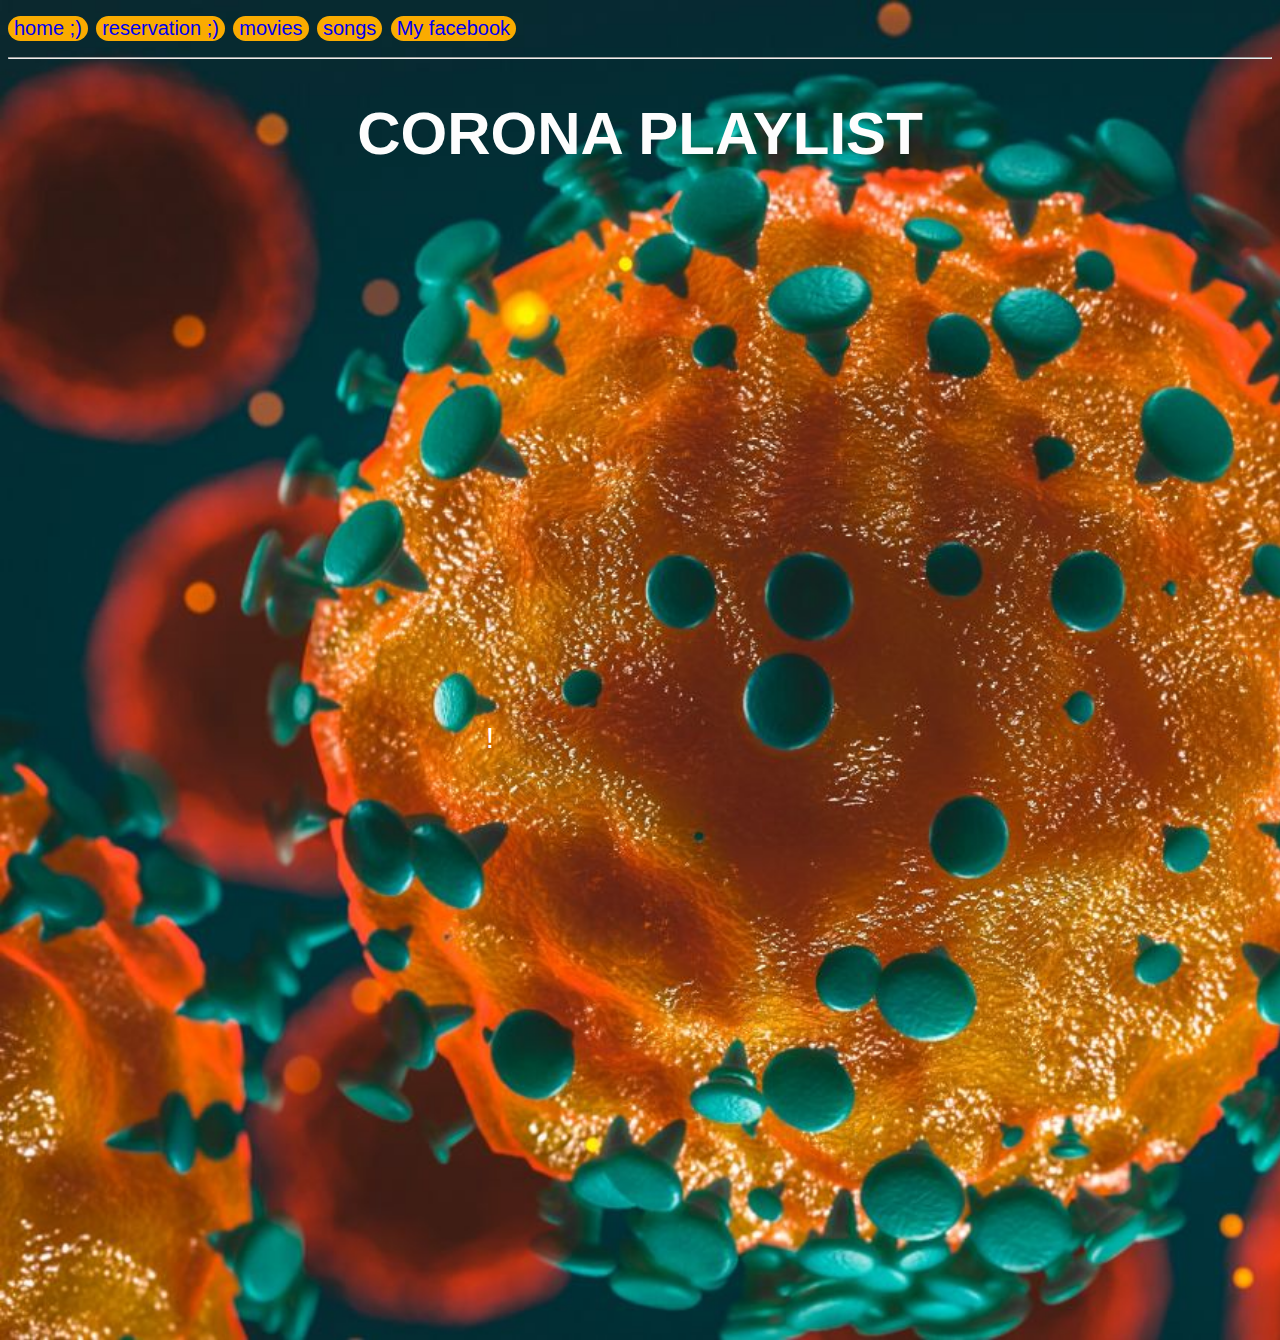
<file: index copy.html>
<!DOCTYPE html>
  <html>
      <head>
          <link rel="icon" href="/res/icon.gif" type="image/jpg" >
          <title>CORONA</title>
          <meta charset="utf-8">
        <link rel="stylesheet" type="text/css" href="css/style2.css">
      </head>

      <body><button><a href="index.html">home ;)</a></button>
            <button><a href="reservation.html">reservation ;)</a></button>
          <button><a href="movies.html">movies</a></button>
          <button><a href="songs.html">songs</a></button>
          <button><a href="https://www.facebook.com/mohammed.lwed">My facebook</a></button>
          <center>
  <hr><p><h1>CORONA PLAYLIST</h1></p>
      <div>   !<iframe src="https://open.spotify.com/embed/playlist/1Tn6OrkJhOYO5u6y16erqB" width="300" height="540" frameborder="0" allowtransparency="true" allow="encrypted-media"></iframe>
          <div class="MapView_container__3Z8Wv"><p class="MapView_subNav__3v_in"></desc><g id="Page-1" stroke="none" stroke-width="1" fill="none" fill-rule="evenodd"><polygon id="arrow-right" fill="#FFFFFF" fill-rule="nonzero" points="71.295 33.5 0 33.5 0 48.5 71.295 48.5 49.095 70.695 59.705 81.305 100.005 41 59.705 0.695 49.095 11.305"></polygon></g></svg></a></p><div class="MapView_embedContainer__2vD68"><iframe title="Coronavirus COVID-19 Global Cases by Johns Hopkins CSSE" width="960" height="540" frameborder="0" scrolling="no" marginheight="0" marginwidth="0" src="https://www.arcgis.com/apps/opsdashboard/index.html#/bda7594740fd40299423467b48e9ecf6"></iframe></div><div class="MapView_mapInfo__3Djaf"></p></div></div>
        
      </div>  
    </center> 
      </body>
  </html>
</file>
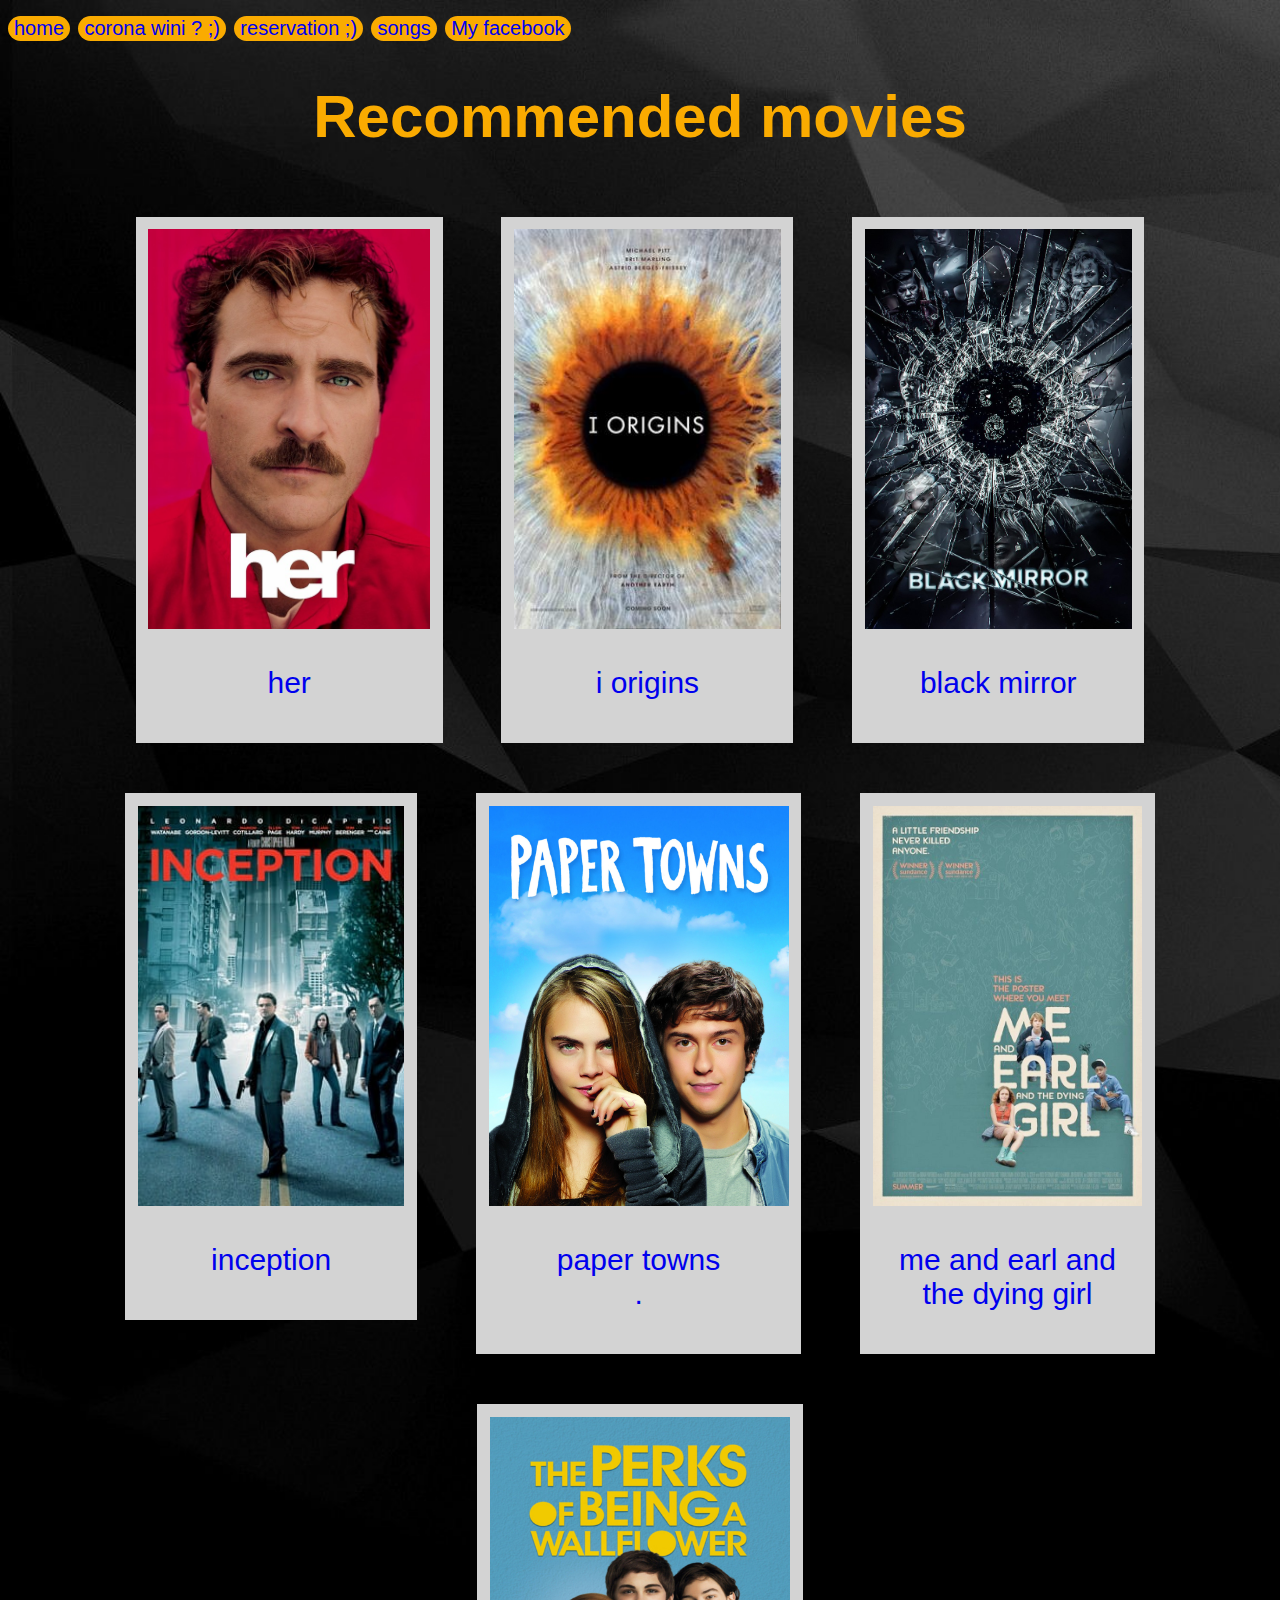
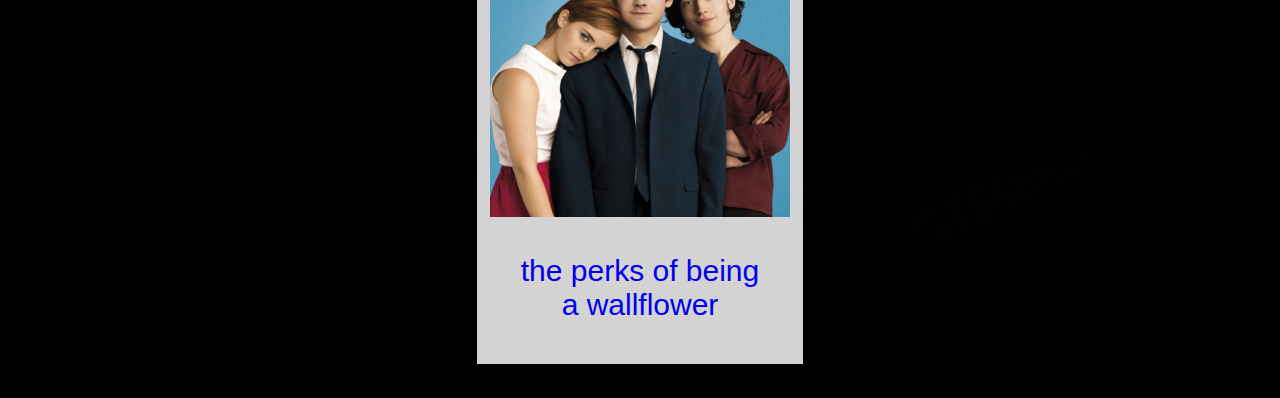
<file: movies.html>
<!DOCTYPE html>
<html>
    <head>
        <link rel="icon" href="/res/icon.gif" type="image/gif" >
        <title>movies to watch </title>
        <meta charset="utf-8">
      <link rel="stylesheet" type="text/css" href="css/movies.css">
    </head>

    <body>
        <button><a href="index.html">home</a></button>
        <button><a href="index copy.html.html">corona wini ? ;)</a></button>

        <button><a href="reservation.html">reservation ;)</a></button>
        <button><a href="songs.html">songs</a></button>
        <button><a href="https://www.facebook.com/mohammed.lwed">My facebook</a></button>
        
        <center><h1>Recommended movies</h1>
            <a href="https://www.imdb.com/title/tt1798709/"target="_blank">
        <div class="item">
        <img src="/res/her.jpg "height="400">
        <p class="movies">her</p>
        </div></a>


        <a href="https://www.imdb.com/title/tt2884206/?ref_=nv_sr_srsg_0"target="_blank">
        <div class="item">
        <img src="/res/iorigins.jpg" height="400">
       <p>i origins</p>
        </div></a>
        

        <a href="https://www.imdb.com/title/tt2085059/?ref_=nv_sr_srsg_0"target="_blank">
        <div class="item">
            <img src="/res/black.jpg"height="400">
            <p>black mirror</p>
            </div></a>
            
            
            
            <a href="https://www.imdb.com/title/tt1375666/?ref_=nv_sr_srsg_0"target="_blank">
        <div class="item">
        <img src="/res/inc.jpg" height="400">
       <p>inception</p>
        </div></a>

        <a href="https://www.imdb.com/title/tt3622592/?ref_=nv_sr_srsg_2"target="_blank">
        <div class="item">
        <img src="/res/paper.jpg" height="400">
       <p>paper towns <br>.</p>
        </div></a>
        
        
        <a href="https://www.imdb.com/title/tt2582496/?ref_=nv_sr_srsg_0"target="_blank">
        <div class="item">
            <img src="/res/medg.jpg" height="400">
            <p>me and earl and<br>the dying girl</p>
            </div></a>
           
           
            <a href="https://www.imdb.com/title/tt1659337/?ref_=nv_sr_srsg_0"target="_blank">   
        <div class="item">
            <img src="/res/wallflower.jpg"height="400">
            <p>the perks of being<br>a wallflower</p>
            </div></a>
    </center>
    </body>
</html>
</file>
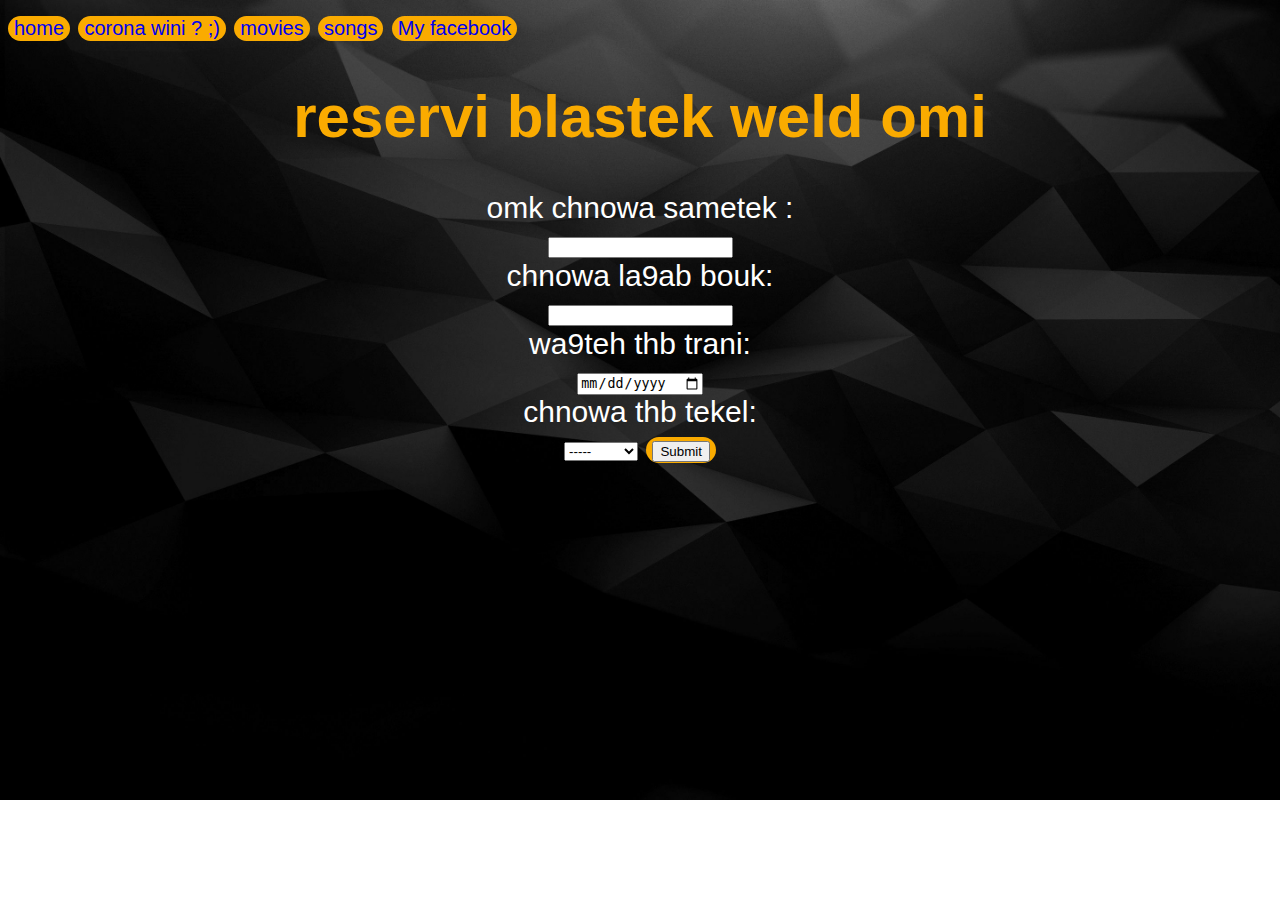
<file: reservation.html>
<!DOCTYPE html>
<html>
    <head>
        <link rel="icon" href="/res/icon.gif" type="image/gif" >
        <title>lets meet</title>
        <meta charset="utf-8">
      <link rel="stylesheet" type="text/css" href="css/style.css">
    </head>

    <body>
        <button><a href="index.html">home</a></button>
        <button><a href="index copy.html">corona wini ? ;)</a></button>

        <button><a href="movies.html">movies</a></button>
        <button><a href="songs.html">songs</a></button>

        <button><a href="https://www.facebook.com/mohammed.lwed">My facebook</a></button>



<center>     
<h1>reservi blastek weld omi</h1>
            <form id="contact">
                <label for="fname">omk chnowa sametek :</label><br>
                <input type="text" id="fname" name="fname"><br>
                <label for="lname">chnowa la9ab bouk:</label><br>
                <input type="text" id="lname" name="lname"><br>
                <label for="date">wa9teh thb trani:</label><br>
                <input type="date" id="date" name="date"><br>
                <label for="mekla">chnowa thb tekel:</label><br>
                <select id="mekla" name="mekla">
                    <option value="0">-----</option>
                    <option value="lablebi">lablebi</option>
                    <option value="mlewi">mlewi</option>
                    <option value="pizza">pizza</option>
                    <option value="ma9loub">ma9loub</option>
                    <option value="3eja">3eja</option>
                  </select>
                  <button> <input type="submit" name=""></button>
              </form>

              <br>
              <br>

    </center>   
    </body>
</html>
</file>
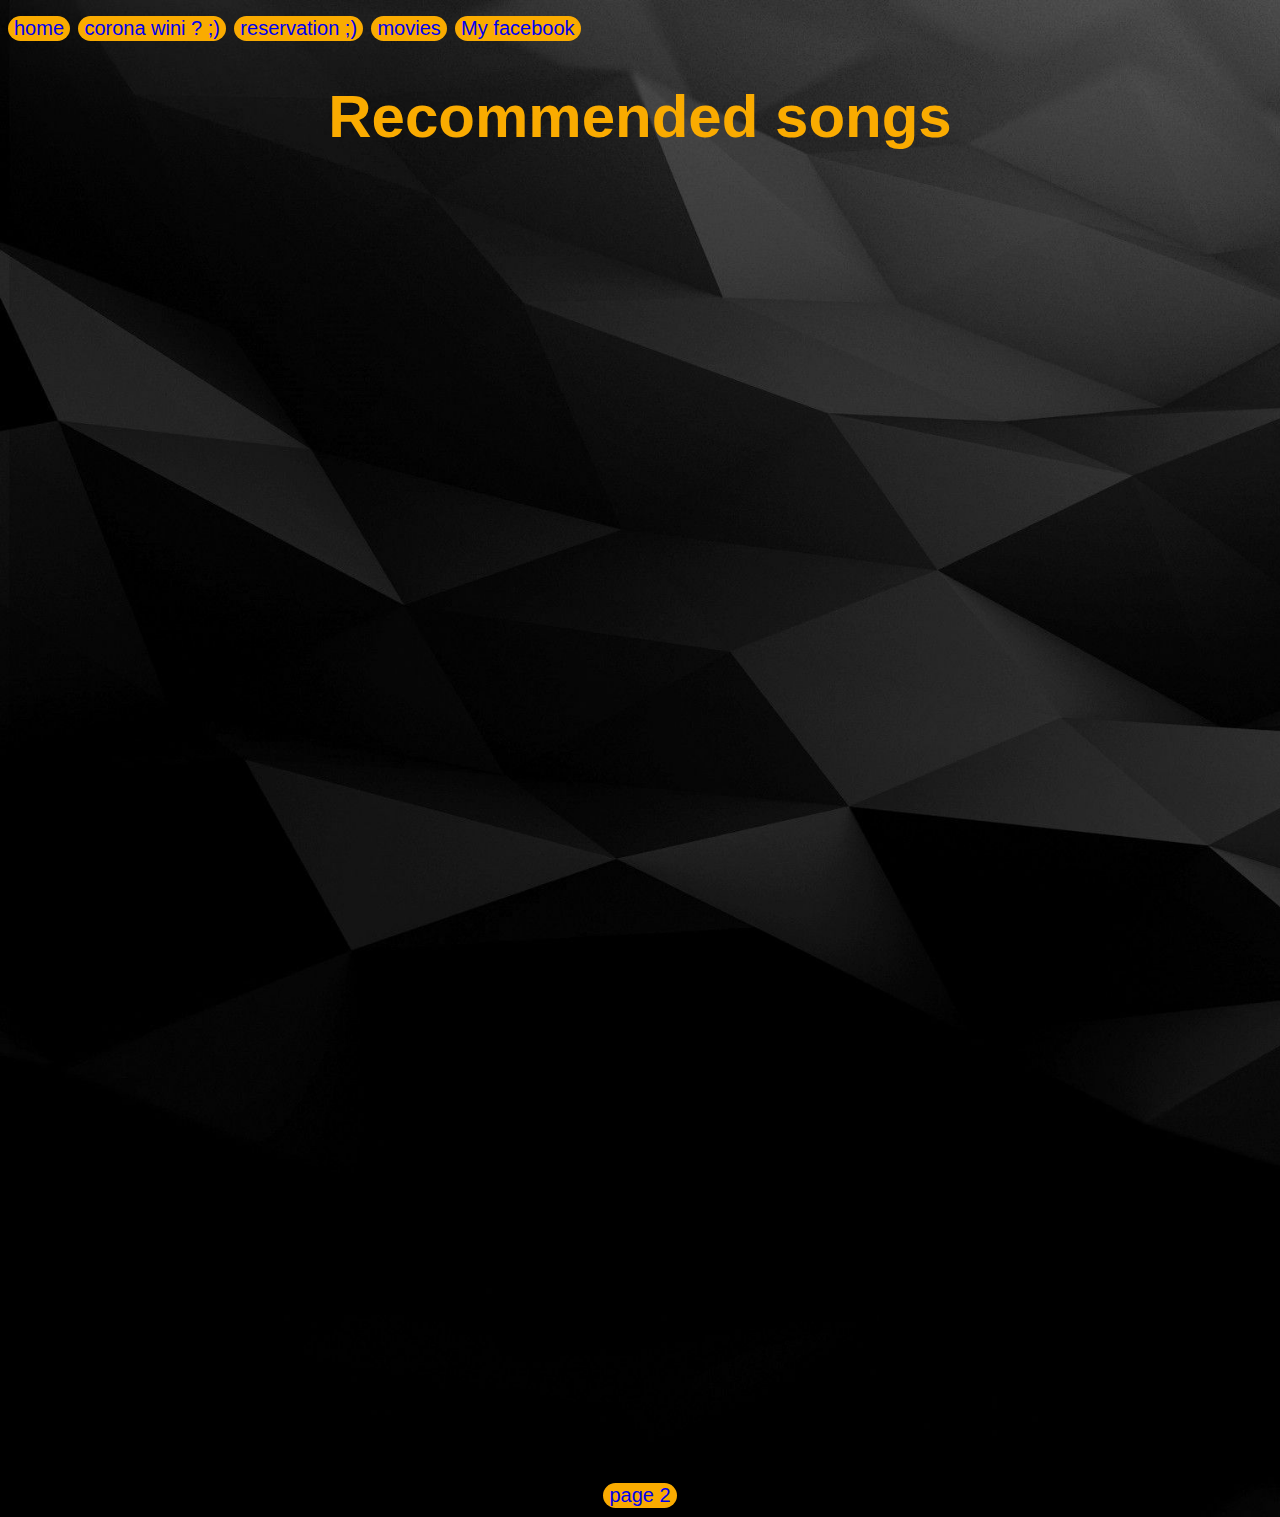
<file: songs.html>
<!DOCTYPE html>
<html>
    <head>
        <link rel="icon" href="/res/icon.gif" type="image/gif" >
        <title>songs to listen to </title>
        <meta charset="utf-8">
      <link rel="stylesheet" type="text/css" href="css/songs.css">
    </head>

    <body>
        <button><a href="index.html">home</a></button>
        <button><a href="index copy.html">corona wini ? ;)</a></button>

        <button><a href="reservation.html">reservation ;)</a></button>
        <button><a href="movies.html">movies</a></button>
        <button><a href="https://www.facebook.com/mohammed.lwed">My facebook</a></button>

        <center><h1>Recommended songs</h1></center>
        <iframe width="420" height="314" src="https://www.youtube.com/embed/vjncyiuwwXQ" frameborder="0" allow="accelerometer; autoplay; encrypted-media; gyroscope; picture-in-picture" allowfullscreen></iframe>
        <iframe width="420" height="314" src="https://www.youtube.com/embed/TgpRVGDfvxg" frameborder="0" allow="accelerometer; autoplay; encrypted-media; gyroscope; picture-in-picture" allowfullscreen></iframe>
        <iframe width="420" height="314" src="https://www.youtube.com/embed/5FQtSn_vak0" frameborder="0" allow="accelerometer; autoplay; encrypted-media; gyroscope; picture-in-picture" allowfullscreen></iframe>
        <iframe width="420" height="314" src="https://www.youtube.com/embed/MdORyReNXOE" frameborder="0" allow="accelerometer; autoplay; encrypted-media; gyroscope; picture-in-picture" allowfullscreen></iframe>
        <iframe width="420" height="314" src="https://www.youtube.com/embed/jBq7n19JrKE" frameborder="0" allow="accelerometer; autoplay; encrypted-media; gyroscope; picture-in-picture" allowfullscreen></iframe>
        <iframe width="420" height="314" src="https://www.youtube.com/embed/Ao8FIszjKZg" frameborder="0" allow="accelerometer; autoplay; encrypted-media; gyroscope; picture-in-picture" allowfullscreen></iframe>
        <iframe width="420" height="314" src="https://www.youtube.com/embed/oUFJJNQGwhk" frameborder="0" allow="accelerometer; autoplay; encrypted-media; gyroscope; picture-in-picture" allowfullscreen></iframe>
        <iframe width="420" height="314" src="https://www.youtube.com/embed/VEpMj-tqixs" frameborder="0" allow="accelerometer; autoplay; encrypted-media; gyroscope; picture-in-picture" allowfullscreen></iframe>
        <center><button><a href="songs2.html">page 2</a></button></center>

    </body>
</html>
</file>
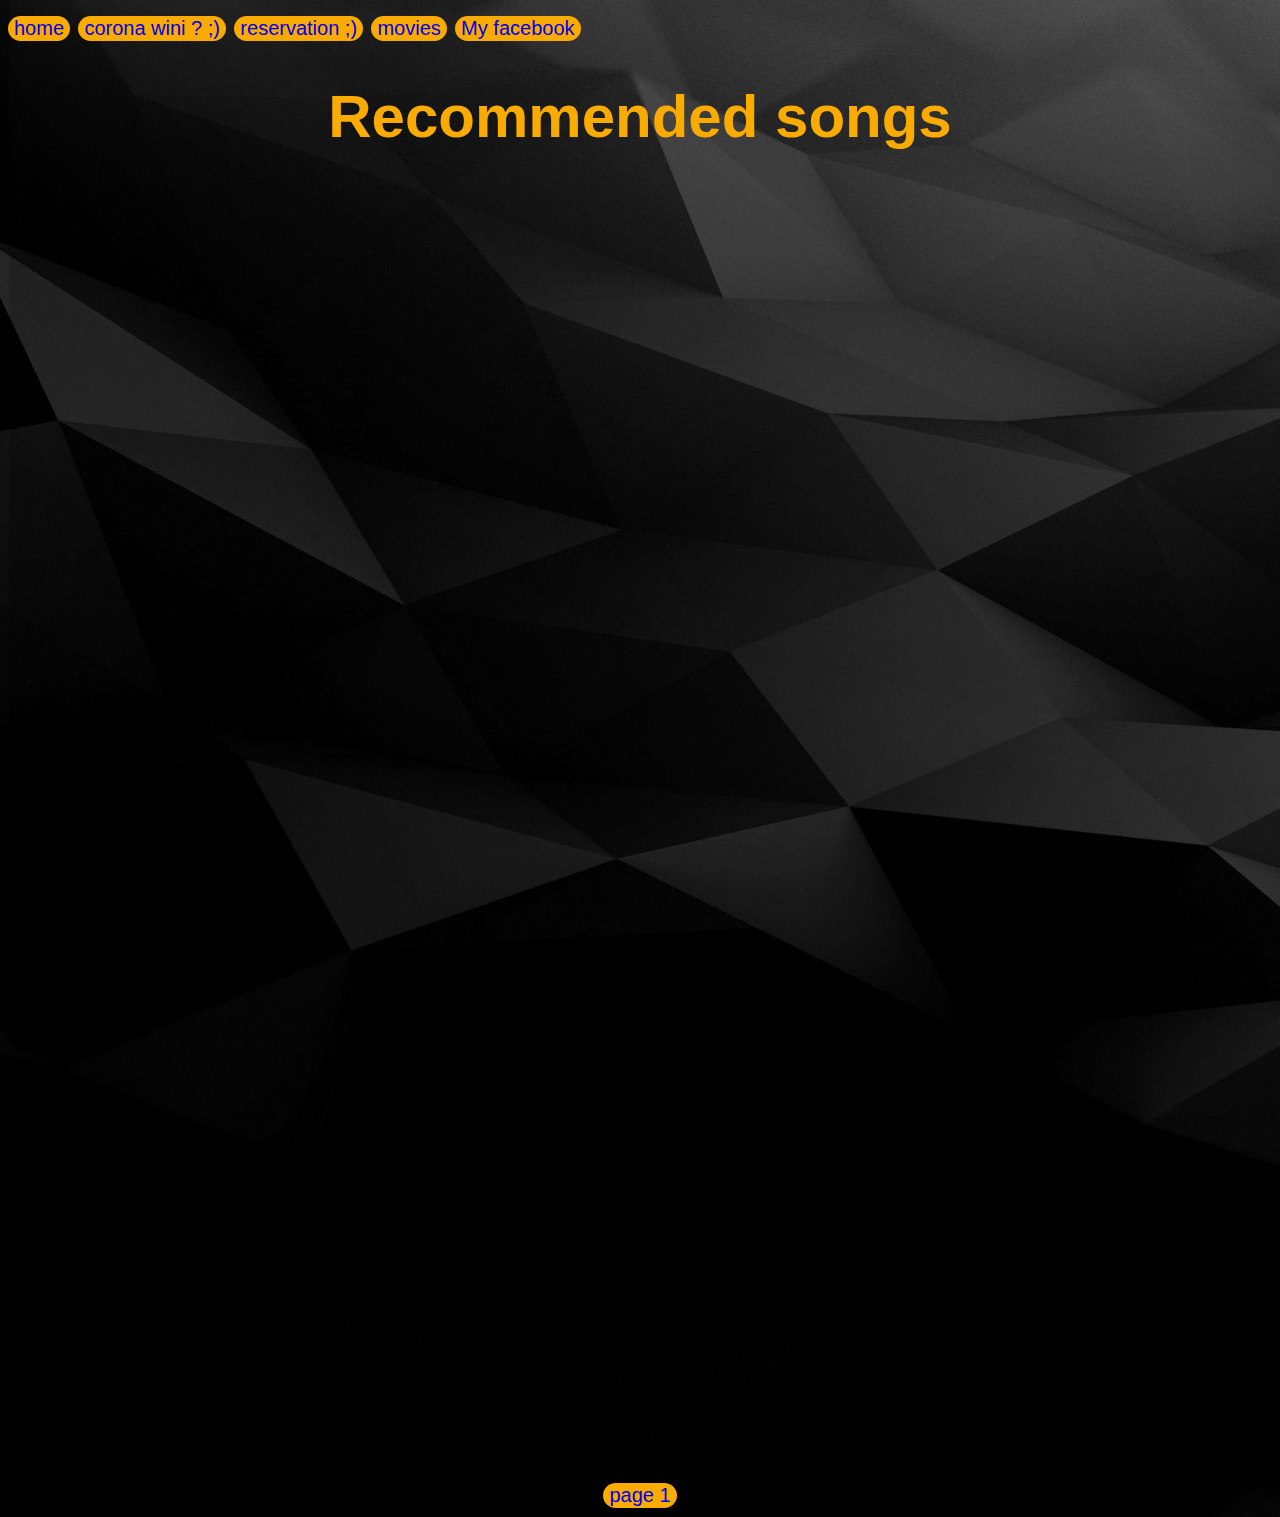
<file: songs2.html>
<!DOCTYPE html>
<html>
    <head>
        <link rel="icon" href="/res/icon.gif" type="image/gif" >
        <title>songs to listen to </title>
        <meta charset="utf-8">
      <link rel="stylesheet" type="text/css" href="css/songs.css">
    </head>

    <body>
        <button><a href="index.html">home</a></button>
        <button><a href="index copy.html">corona wini ? ;)</a></button>

        <button><a href="reservation.html">reservation ;)</a></button>
        <button><a href="movies.html">movies</a></button>
        <button><a href="https://www.facebook.com/mohammed.lwed">My facebook</a></button>

        <center><h1>Recommended songs</h1></center>
        <iframe width="420" height="314" src="https://www.youtube.com/embed/zoqJHD6qgjw" frameborder="0" allow="accelerometer; autoplay; encrypted-media; gyroscope; picture-in-picture" allowfullscreen></iframe>
        <iframe width="420" height="314" src="https://www.youtube.com/embed/TZkG4w0dm7M" frameborder="0" allow="accelerometer; autoplay; encrypted-media; gyroscope; picture-in-picture" allowfullscreen></iframe>
        <iframe width="420" height="314" src="https://www.youtube.com/embed/KClMzh5oZmg" frameborder="0" allow="accelerometer; autoplay; encrypted-media; gyroscope; picture-in-picture" allowfullscreen></iframe>
        <iframe width="420" height="314" src="https://www.youtube.com/embed/aP_-P_BS6KY" frameborder="0" allow="accelerometer; autoplay; encrypted-media; gyroscope; picture-in-picture" allowfullscreen></iframe>
        <iframe width="420" height="314" src="https://www.youtube.com/embed/i00_qTtyxWM" frameborder="0" allow="accelerometer; autoplay; encrypted-media; gyroscope; picture-in-picture" allowfullscreen></iframe>
        <iframe width="420" height="314" src="https://www.youtube.com/embed/n5cgzcjqOtE" frameborder="0" allow="accelerometer; autoplay; encrypted-media; gyroscope; picture-in-picture" allowfullscreen></iframe>
        <iframe width="420" height="314" src="https://www.youtube.com/embed/GZSsOEqgm0c" frameborder="0" allow="accelerometer; autoplay; encrypted-media; gyroscope; picture-in-picture" allowfullscreen></iframe>
       <center> <button><a href="songs.html">page 1</a></button></center>
    </body>
</html>
</file>
<file: css/style2.css>
body{
    background-image: url(../res/corona.jpg);
    background-repeat: no-repeat;
    background-size: cover;
    color:white;
    font-size: 30px;
    font-family:  'Segoe UI', Tahoma, Geneva, Verdana, sans-serif;
}
h1 {
    color: rgb(253, 253, 253);
}


h2 {
    color: rgb(255, 255, 255);
}

button {
    background: rgb(250, 171, 0);
    border: none;
    color:rgb(34, 34, 34);
    border-radius:5cm;
    font-size: 20px;
}

#profile {
width: 25%;
float: left ;
}
#profile:hover{
border: 7px dashed rgb(250, 171, 0);

}
#ul1{    color: rgb(250, 171, 0);

list-style-type: none;}


#text1 {
float: left;
list-style-type: none;
}
button:hover{  background:rgb(34, 34, 34);
}
a{text-decoration: none;}
.hover_img a { position:relative;
color:  rgb(250, 171, 0); }
.hover_img a span { position:absolute; display:none; }
.hover_img a:hover span { display:block; position: relative;}
button:hover>a {

border: none;
color: rgb(250, 171, 0);
border-radius:5cm;
font-size: 20px;
}

.movies {
display: block;
margin-block-start: 1em;
margin-block-end: 1em;
margin-inline-start: 0px;
margin-inline-end: 0px;
}

#reservi:hover {
color: white;

}
div {display: inline-block;}
</file>
<file: css/movies.css>
body{
                background-image: url(../res/background.jpg);
                background-repeat: no-repeat;
                background-size: cover;
                color:white;
                font-size: 30px;
                font-family:  'Segoe UI', Tahoma, Geneva, Verdana, sans-serif;
            }
 h1 {
                color: rgb(250, 171, 0);
            }


h2 {
                color: rgb(255, 255, 255);
            }

            button {
                background: rgb(250, 171, 0);
                border: none;
                color:rgb(34, 34, 34);
                border-radius:5cm;
                font-size: 20px;
            }


button:hover{  background:rgb(34, 34, 34);
}
a{text-decoration: none;}
.hover_img a { position:relative;
color:  rgb(250, 171, 0); }
.hover_img a span { position:absolute; display:none; }
.hover_img a:hover span { display:block; position: relative;}
button:hover>a {
  
    border: none;
    color: rgb(250, 171, 0);
    border-radius:5cm;
    font-size: 20px;
}

div.item {
    vertical-align: top;
    display: inline-block;
    text-align: center;
    width: 15;
    height: 7%;
    background-color: lightgrey;
    padding: 1%;
    margin: 2%;

}
img {
    height: 1000;
    background-color: grey;
}

div.item:hover {
    box-shadow:5px 5px 5px  rgb(250, 171, 0);
    transition: ease-in 0.3s;
    transform: scale(1.1);
    background-color: darkgrey;
}
</file>
<file: css/style.css>
body{
                background-image: url(../res/background.jpg);
                background-repeat: no-repeat;
                background-size: cover;
                color:white;
                font-size: 30px;
                font-family:  'Segoe UI', Tahoma, Geneva, Verdana, sans-serif;
            }
 h1 {
                color: rgb(250, 171, 0);
            }


h2 {
                color: rgb(255, 255, 255);
            }

            button {
                background: rgb(250, 171, 0);
                border: none;
                color:rgb(34, 34, 34);
                border-radius:5cm;
                font-size: 20px;
            }

#profile {
    width: 25%;
    float: left ;
}
#profile:hover{
    border: 7px dashed rgb(250, 171, 0);
    transition: ease-in 0.3s;
    transform: scale(0.9);

}
#ul1{    color: rgb(250, 171, 0);
 
    list-style-type: none;}
    #ul1>img{   transform:scale(1%) ;}

#text1 {
    float: left;
    list-style-type: none;
}
button:hover{  background:rgb(34, 34, 34);
}
a{text-decoration: none;}
.hover_img a { position:relative;
color:  rgb(250, 171, 0); }
.hover_img a span { position:absolute; display:none; }
.hover_img a:hover span { display:block; position: relative;}
button:hover>a {
  
    border: none;
    color: rgb(250, 171, 0);
    border-radius:5cm;
    font-size: 20px;
}

.movies {
    display: block;
    margin-block-start: 1em;
    margin-block-end: 1em;
    margin-inline-start: 0px;
    margin-inline-end: 0px;
}

#reservi:hover {
    color: white;

}

#democontainer {display: inline-block;
padding: 20;
padding: 1%;
margin-left: 15%;}
</file>
<file: css/songs.css>
body{
                background-image: url(../res/background.jpg);
                background-repeat: no-repeat;
                background-size: cover;
                color:white;
                font-size: 30px;
                font-family:  'Segoe UI', Tahoma, Geneva, Verdana, sans-serif;
            }
 h1 {
                color: rgb(250, 171, 0);
            }


h2 {
                color: rgb(255, 255, 255);
            }

            button {
                background: rgb(250, 171, 0);
                border: none;
                color:rgb(34, 34, 34);
                border-radius:5cm;
                font-size: 20px;
            }


button:hover{  background:rgb(34, 34, 34);
}
a{text-decoration: none;}
.hover_img a { position:relative;
color:  rgb(250, 171, 0); }
.hover_img a span { position:absolute; display:none; }
.hover_img a:hover span { display:block; position: relative;}
button:hover>a {
  
    border: none;
    color: rgb(250, 171, 0);
    border-radius:5cm;
    font-size: 20px;
}

div.item {
    vertical-align: top;
    display: inline-block;
    text-align: center;
    width: 900;
}
img {
    height: 1000;
    background-color: grey;
}
</file>
